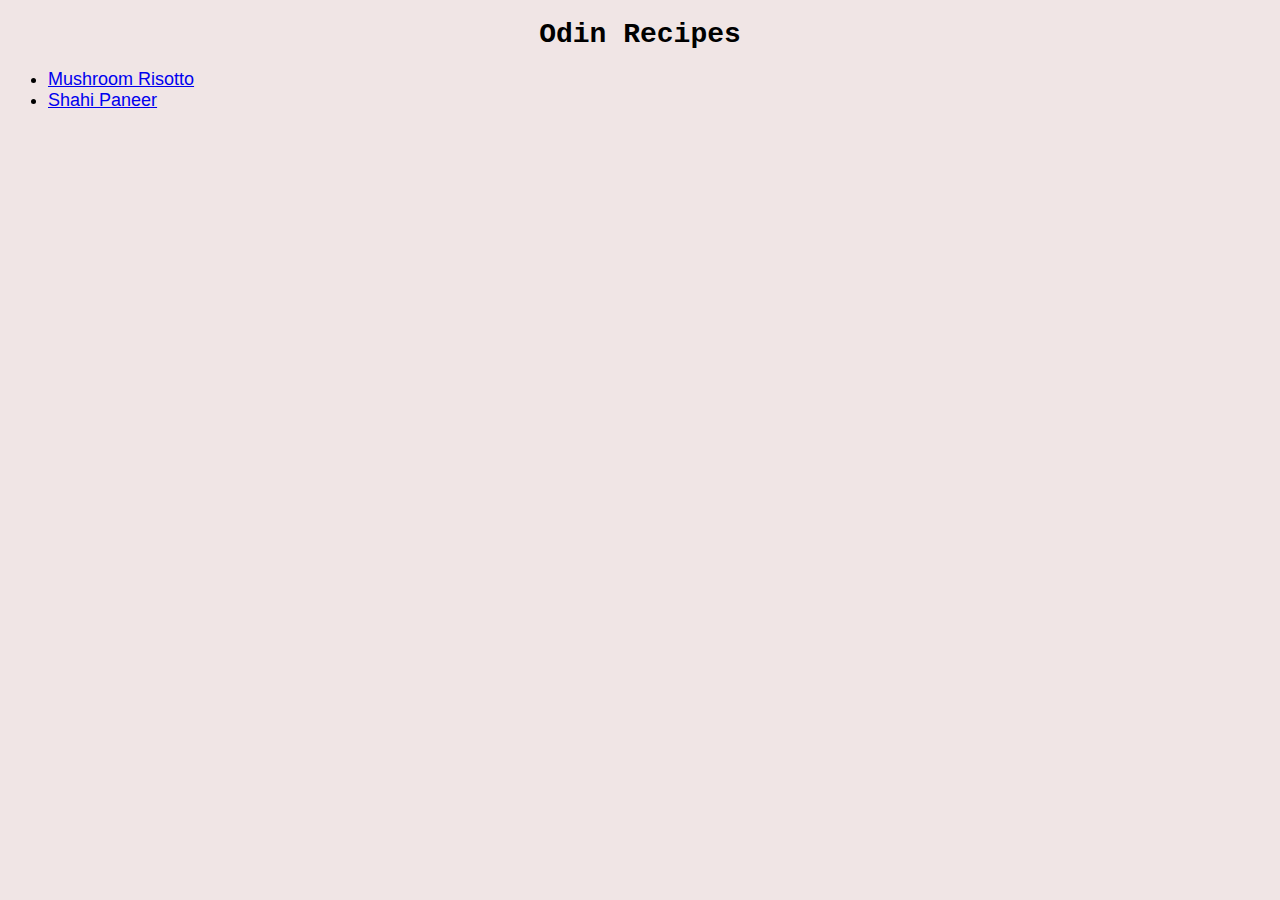
<file: index.html>
<!DOCTYPE html>
<html lang="en">
<head>
    <meta charset="UTF-8">
    <meta name="viewport" content="width=device-width, initial-scale=1.0">
    <title>Odin Recipes</title>
    <link rel="stylesheet" href="styles.css">
</head>
<body>
    <h1>Odin Recipes</h1>
    <ul>
      <li><a href="recipes/mushroom-risotto.html">Mushroom Risotto</a></li>
      <li><a href="recipes/shahi-paneer.html">Shahi Paneer</a></li>
    </ul>
</body>
</html>
</file>
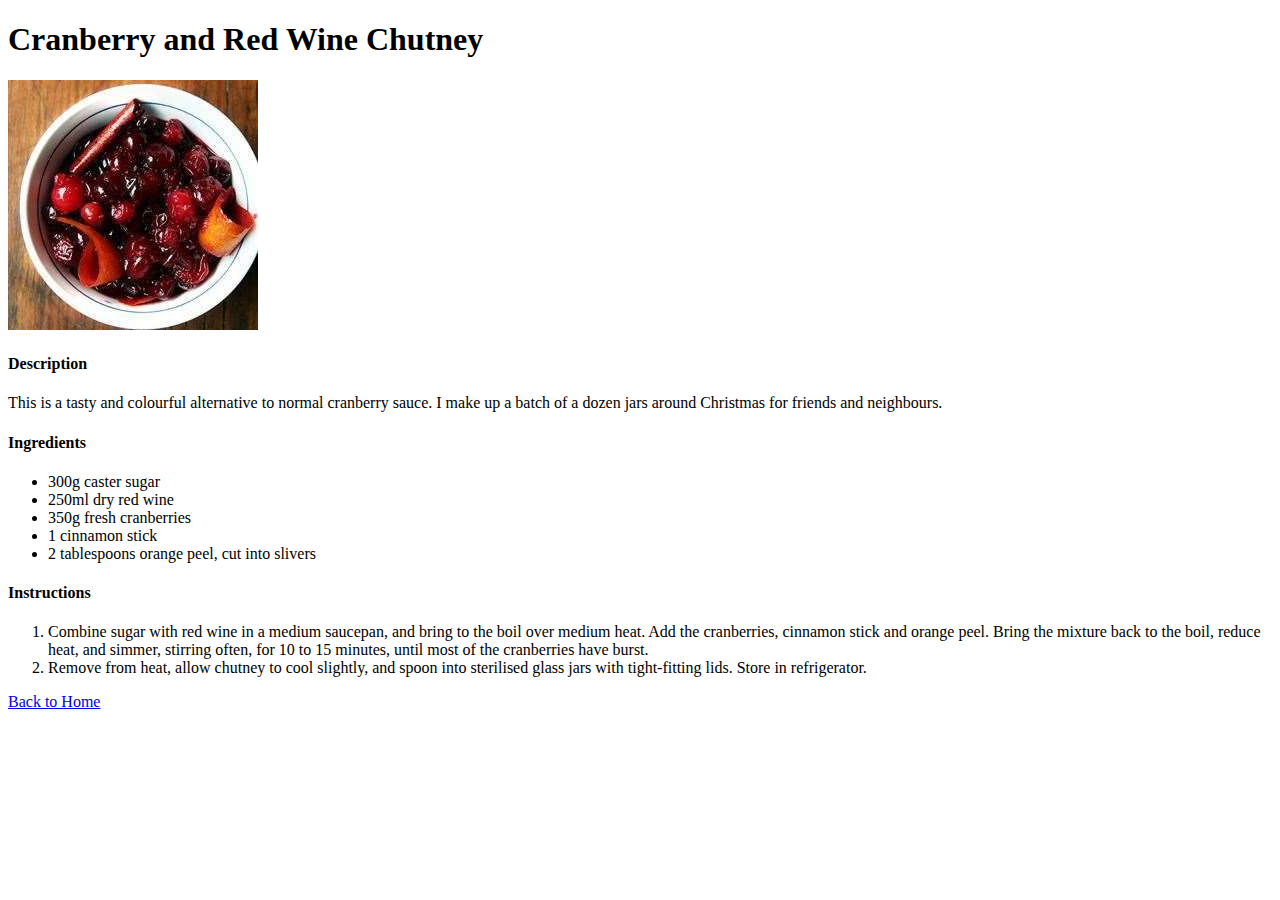
<file: recipes/Cranberry_Chutney.html>
<!DOCTYPE html>
<html lang="en">
<head>
    <meta charset="UTF-8">
    <title>Cranberry and Red Wine Chutney</title>
</head>
<body>
    
    <h1>Cranberry and Red Wine Chutney</h1>
    <img src="../Recipe Photos/Cranberry_Chutney.jpg">

    <h4>Description</h4>
    <p>
        This is a tasty and colourful alternative to normal cranberry sauce. 
        I make up a batch of a dozen jars around Christmas for friends and neighbours. 
    </p>

    <h4>Ingredients</h4>
    <ul>
        <li>300g caster sugar</li>
        <li>250ml dry red wine</li>
        <li>350g fresh cranberries</li>
        <li>1 cinnamon stick</li>
        <li>2 tablespoons orange peel, cut into slivers</li>
    </ul>

    <h4>Instructions</h4>
    <ol>
        <li>Combine sugar with red wine in a medium saucepan, and bring to the 
            boil over medium heat. Add the cranberries, cinnamon stick and 
            orange peel. Bring the mixture back to the boil, reduce heat, and 
            simmer, stirring often, for 10 to 15 minutes, until most of the 
            cranberries have burst.</li>
        <li>Remove from heat, allow chutney to cool slightly, and spoon into 
            sterilised glass jars with tight-fitting lids. Store in refrigerator.</li>
    </ol>

    <a href="../index.html">Back to Home</a>

</body>
</html>
</file>
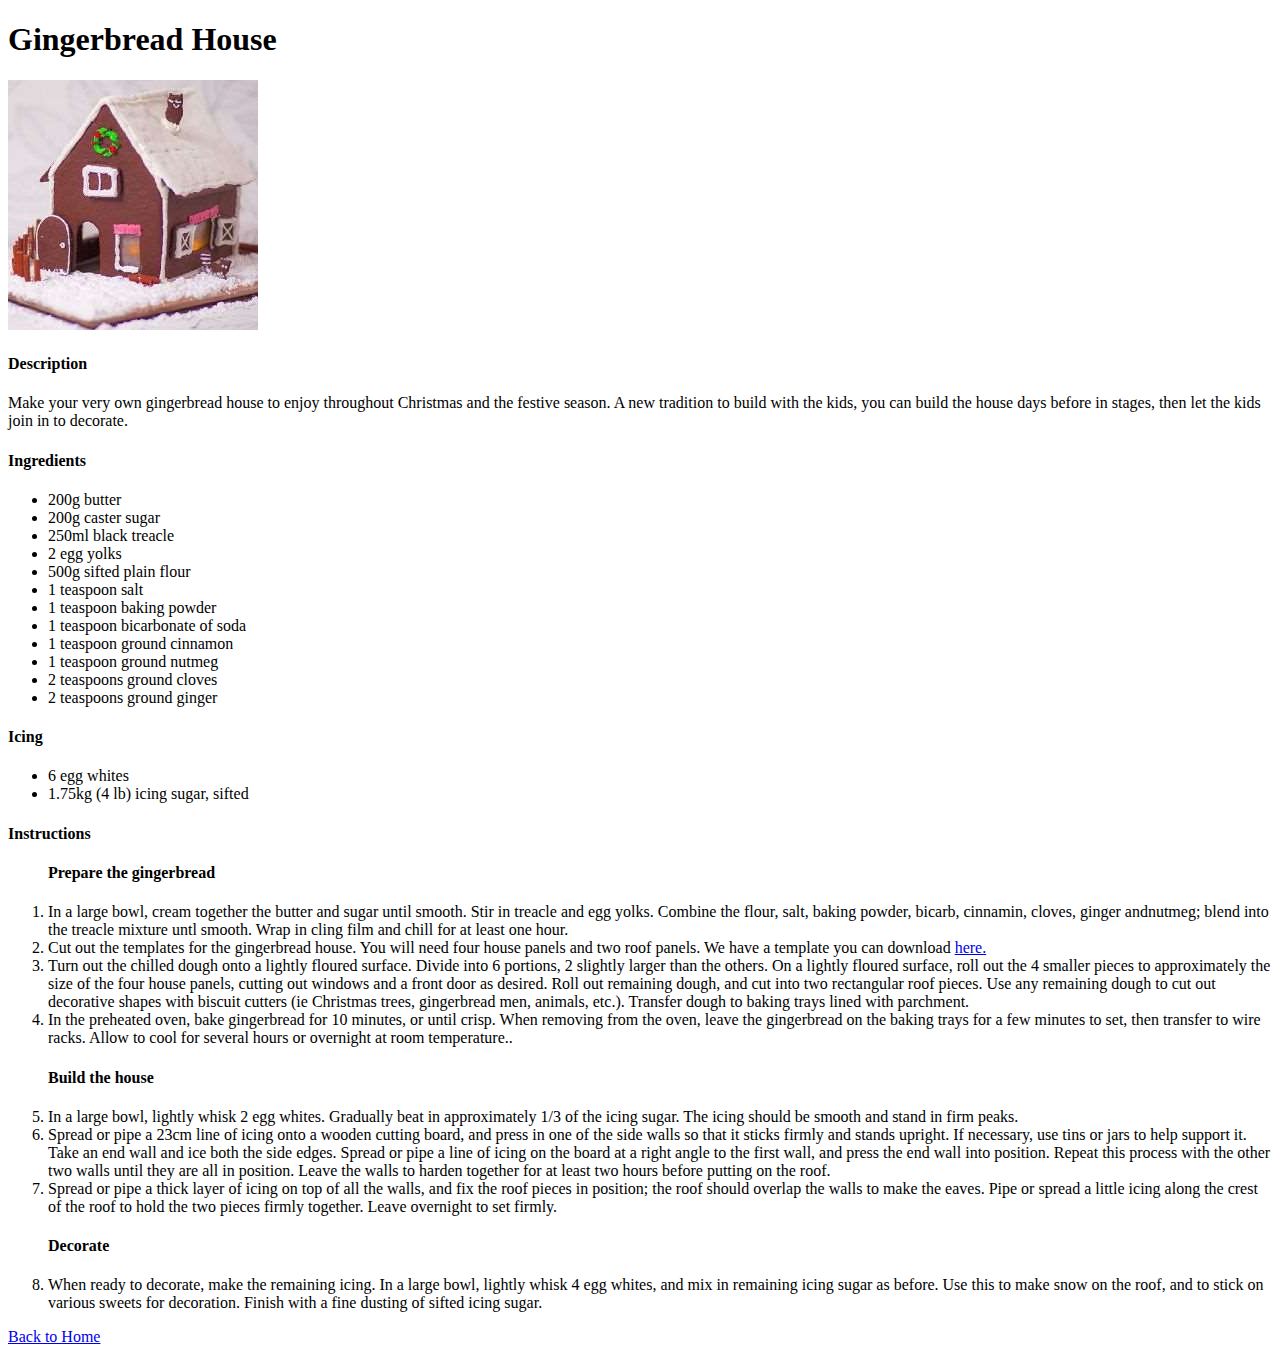
<file: recipes/Gingerbread_house.html>
<!DOCTYPE html>
<html lang="en">
<head>
    <meta charset="UTF-8">
    <title>Gingerbread House</title>
</head>
<body>
    
    <h1>Gingerbread House</h1>
    <img src="../Recipe Photos/Gingerbread_House.jpg">

    <h4>Description</h4>
    <p>
        Make your very own gingerbread house to enjoy throughout Christmas 
        and the festive season. A new tradition to build with the kids, you 
        can build the house days before in stages, then let the kids join 
        in to decorate.
    </p>

    <h4>Ingredients</h4>
    <ul>
        <li>200g butter</li>
        <li>200g caster sugar</li>
        <li>250ml black treacle</li>
        <li>2 egg yolks</li>
        <li>500g sifted plain flour</li>
        <li>1 teaspoon salt</li>
        <li>1 teaspoon baking powder</li>
        <li>1 teaspoon bicarbonate of soda</li>
        <li>1 teaspoon ground cinnamon</li>
        <li>1 teaspoon ground nutmeg</li>
        <li>2 teaspoons ground cloves</li>
        <li>2 teaspoons ground ginger</li>
    </ul>
    <h4>Icing</h4>
    <ul>
        <li>6 egg whites</li>
        <li>1.75kg (4 lb) icing sugar, sifted</li>
    </ul>

    <h4>Instructions</h4>
    <ol>
        <h4>Prepare the gingerbread</h4>
        <li>In a large bowl, cream together the butter and sugar until smooth.
            Stir in treacle and egg yolks. Combine the flour, salt, baking powder,
            bicarb, cinnamin, cloves, ginger andnutmeg; blend into the treacle
            mixture untl smooth. Wrap in cling film and chill for at least one hour.
        </li>
        <li>Cut out the templates for the gingerbread house. You will need four house 
            panels and two roof panels. We have a template you can download 
            <a href="https://ukcdn.ar-cdn.com/newsletter/UK_IRE_gingerbreadHouse_A4.pdf">here.</a>
        </li>
        <li>Turn out the chilled dough onto a lightly floured surface. Divide into 6
             portions, 2 slightly larger than the others. On a lightly floured 
             surface, roll out the 4 smaller pieces to approximately the size of 
             the four house panels, cutting out windows and a front door as desired.
              Roll out remaining dough, and cut into two rectangular roof pieces. 
              Use any remaining dough to cut out decorative shapes with biscuit 
              cutters (ie Christmas trees, gingerbread men, animals, etc.). 
              Transfer dough to baking trays lined with parchment.</li>
        <li>In the preheated oven, bake gingerbread for 10 minutes, or until crisp.
             When removing from the oven, leave the gingerbread on the baking trays 
             for a few minutes to set, then transfer to wire racks. Allow to cool 
             for several hours or overnight at room temperature..</li>
        <h4>Build the house</h4>
        <li>In a large bowl, lightly whisk 2 egg whites. Gradually beat in 
            approximately 1/3 of the icing sugar. The icing should be smooth and 
            stand in firm peaks.</li>
        <li>Spread or pipe a 23cm line of icing onto a wooden cutting board, 
            and press in one of the side walls so that it sticks firmly and stands 
            upright. If necessary, use tins or jars to help support it. Take an end 
            wall and ice both the side edges. Spread or pipe a line of icing on the 
            board at a right angle to the first wall, and press the end wall into 
            position. Repeat this process with the other two walls until they are 
            all in position. Leave the walls to harden together for at least two 
            hours before putting on the roof.</li>
        <li>Spread or pipe a thick layer of icing on top of all the walls, and 
            fix the roof pieces in position; the roof should overlap the walls to 
            make the eaves. Pipe or spread a little icing along the crest of the 
            roof to hold the two pieces firmly together. Leave overnight to set 
            firmly.</li>
        <h4>Decorate</h4>
        <li>When ready to decorate, make the remaining icing. In a large bowl, 
        lightly whisk 4 egg whites, and mix in remaining icing sugar as before. 
        Use this to make snow on the roof, and to stick on various sweets for 
        decoration. Finish with a fine dusting of sifted icing sugar.</li>
    </ol>

    <a href="../index.html">Back to Home</a>


</body>
</html>
</file>
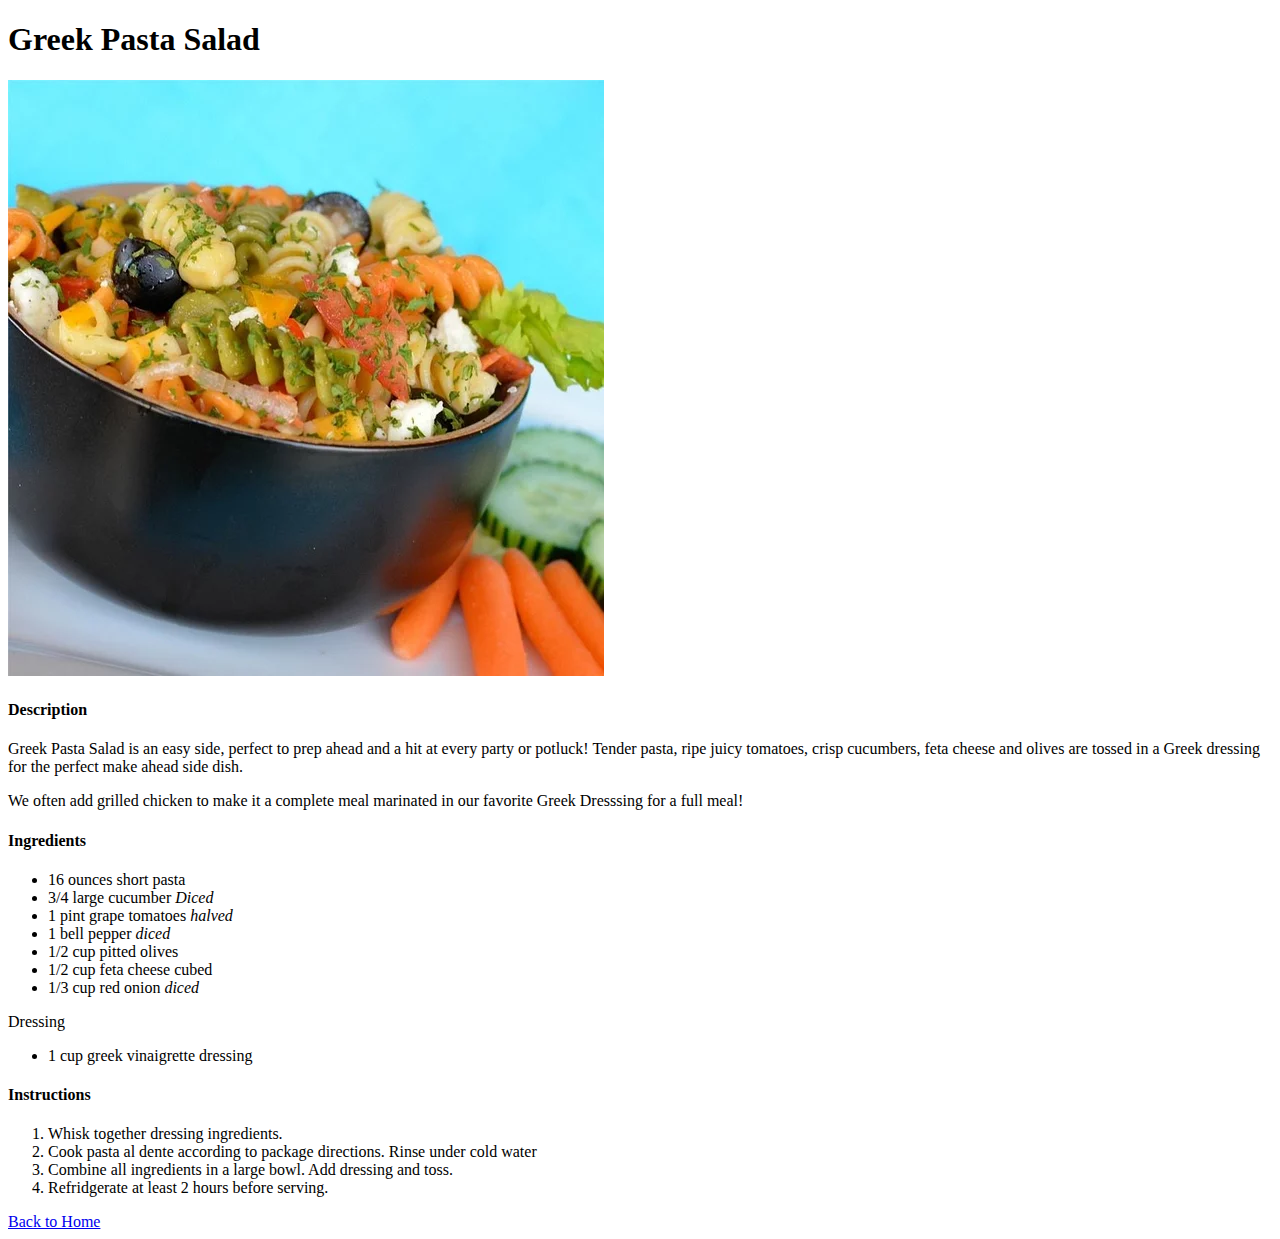
<file: recipes/Greek_Pasta_Salad.html>
<!DOCTYPE html>
<html lang="en">
<head>
    <meta charset="UTF-8">
    <title>Greek Pasta Salad</title>
</head>
<body>
    
    <h1>Greek Pasta Salad</h1>
    <img src="../Recipe Photos/Greek_Pasta_Salad.webp">

    <h4>Description</h4>
    <p>
        Greek Pasta Salad is an easy side, perfect to prep ahead and a 
        hit at every party or potluck! Tender pasta, ripe juicy tomatoes, 
        crisp cucumbers, feta cheese and olives are tossed in a Greek 
        dressing for the perfect make ahead side dish.  
    </p>
    <p>
        We often add grilled chicken to make it a complete meal marinated in our 
        favorite Greek Dresssing for a full meal!
    </p>

    <h4>Ingredients</h4>
    <ul>
        <li>16 ounces short pasta</li>
        <li>3/4 large cucumber <em>Diced</em></li>
        <li>1 pint grape tomatoes <em>halved</em></li>
        <li>1 bell pepper <em>diced</em></li>
        <li>1/2 cup pitted olives</li>
        <li>1/2 cup feta cheese <em></em>cubed</li>
        <li>1/3 cup red onion <em>diced</em></li>
    </ul>
    <p4>Dressing</p4>
    <ul>
        <li>1 cup greek vinaigrette dressing</li>
    </ul>

    <h4>Instructions</h4>
    <ol>
        <li>Whisk together dressing ingredients.</li>
        <li>Cook pasta al dente according to package directions. Rinse under cold water</li>
        <li>Combine all ingredients in a large bowl. Add dressing and toss.</li>
        <li>Refridgerate at least 2 hours before serving.</li>
    </ol>

    <a href="../index.html">Back to Home</a>

</body>
</html>
</file>
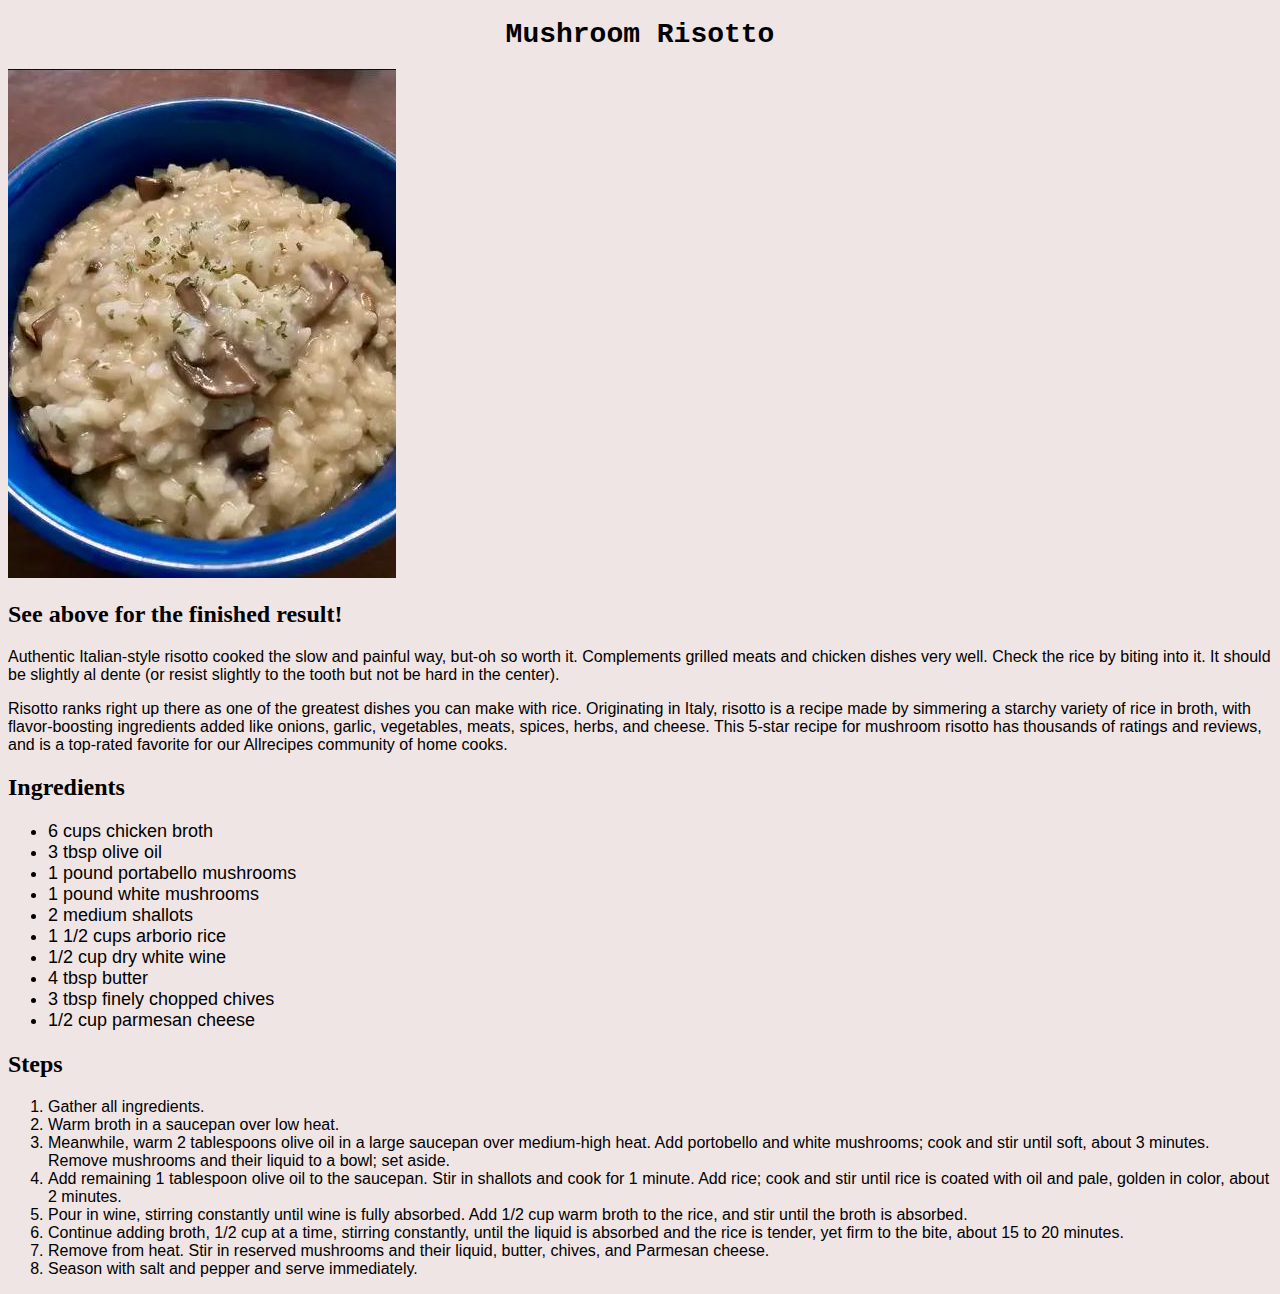
<file: recipes/mushroom-risotto.html>
<!DOCTYPE html>
<html lang="en">
<head>
    <meta charset="UTF-8">
    <meta name="viewport" content="width=device-width, initial-scale=1.0">
    <title>Mushroom Risotto</title>
    <link rel="stylesheet" href="RecipeStyles.css">
</head>
<body>
    <h1>Mushroom Risotto</h1>
    <img src="../images/risotto-photo.jpg" alt="Beautiful mushroom risotto photograph">
    <h2>See above for the finished result!</h2>
    <p>Authentic Italian-style risotto cooked the slow and painful way, but-oh so worth it. Complements grilled meats and chicken dishes very well. Check the rice by biting into it. It should be slightly al dente (or resist slightly to the tooth but not be hard in the center).</p>
    <p>Risotto ranks right up there as one of the greatest dishes you can make with rice. Originating in Italy, risotto is a recipe made by simmering a starchy variety of rice in broth, with flavor-boosting ingredients added like onions, garlic, vegetables, meats, spices, herbs, and cheese. This 5-star recipe for mushroom risotto has thousands of ratings and reviews, and is a top-rated favorite for our Allrecipes community of home cooks.</p>

    <h2>Ingredients</h2>
    <ul>
        <li>6 cups chicken broth</li>
        <li>3 tbsp olive oil</li>
        <li>1 pound portabello mushrooms</li>
        <li>1 pound white mushrooms</li>
        <li>2 medium shallots</li>
        <li>1 1/2 cups arborio rice</li>
        <li>1/2 cup dry white wine</li>
        <li>4 tbsp butter</li>
        <li>3 tbsp finely chopped chives</li>
        <li>1/2 cup parmesan cheese</li>
    </ul>
    <h2>Steps</h2>
    <ol>
        <li>Gather all ingredients.</li>
        <li>Warm broth in a saucepan over low heat.</li>
        <li>Meanwhile, warm 2 tablespoons olive oil in a large saucepan over medium-high heat. Add portobello and white mushrooms; cook and stir until soft, about 3 minutes. Remove mushrooms and their liquid to a bowl; set aside.</li>
        <li>Add remaining 1 tablespoon olive oil to the saucepan. Stir in shallots and cook for 1 minute. Add rice; cook and stir until rice is coated with oil and pale, golden in color, about 2 minutes.</li>
        <li>Pour in wine, stirring constantly until wine is fully absorbed. Add 1/2 cup warm broth to the rice, and stir until the broth is absorbed.</li>
        <li>Continue adding broth, 1/2 cup at a time, stirring constantly, until the liquid is absorbed and the rice is tender, yet firm to the bite, about 15 to 20 minutes.</li>
        <li>Remove from heat. Stir in reserved mushrooms and their liquid, butter, chives, and Parmesan cheese.</li>
        <li>Season with salt and pepper and serve immediately.</li>
    </ol>
</body>
</html>
</file>
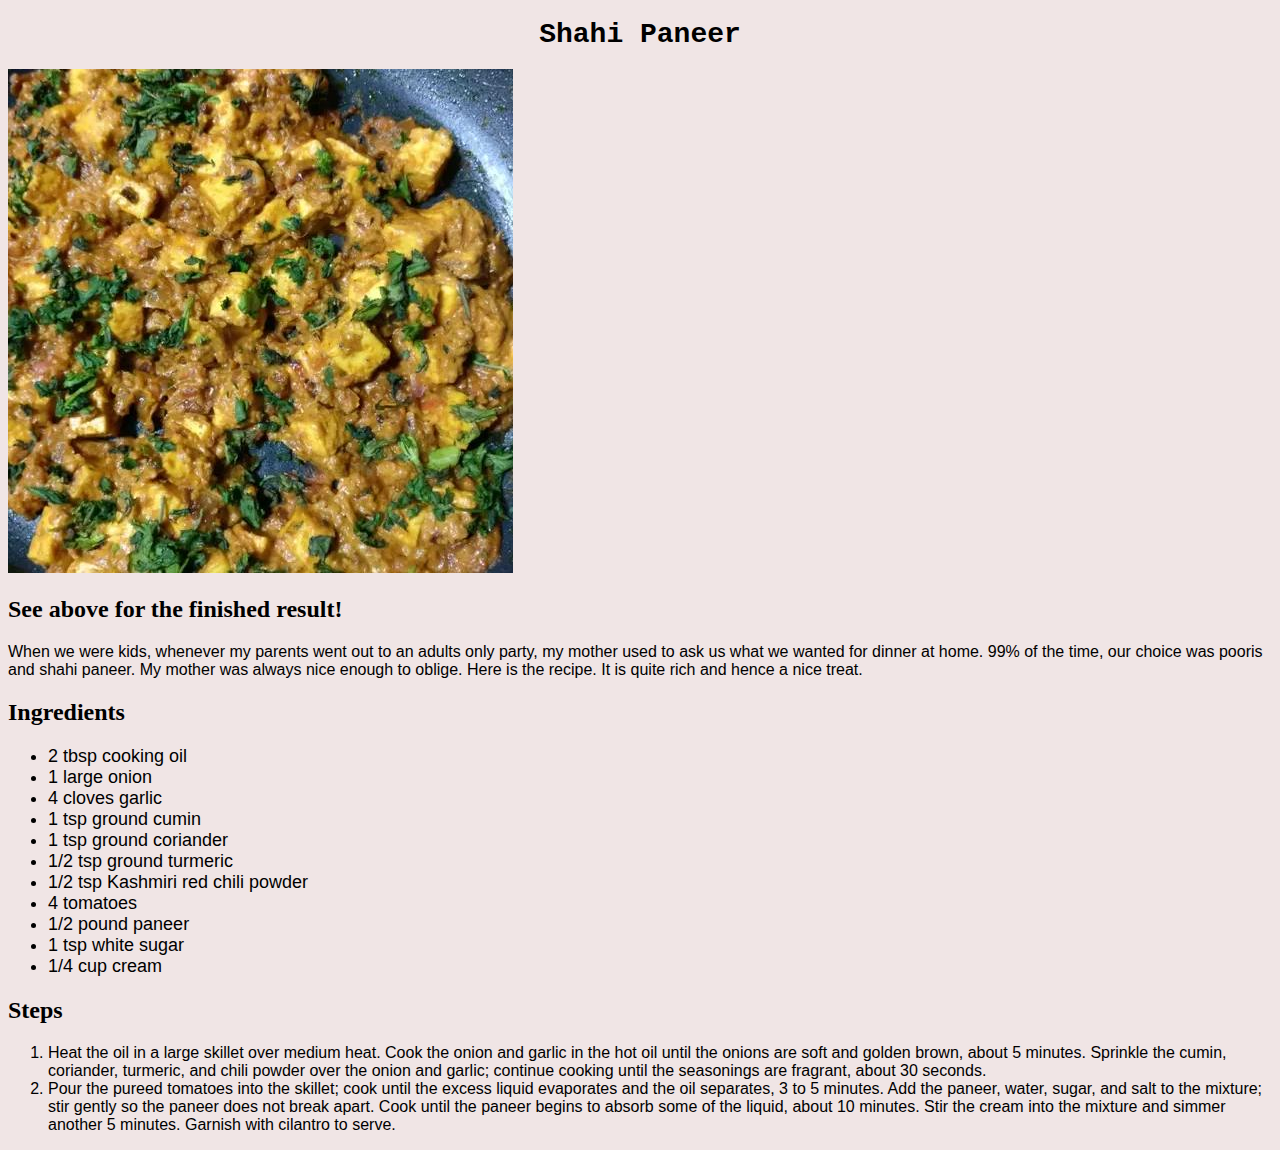
<file: recipes/shahi-paneer.html>
<!DOCTYPE html>
<html lang="en">
<head>
    <meta charset="UTF-8">
    <meta name="viewport" content="width=device-width, initial-scale=1.0">
    <title>Shahi Paneer</title>
    <link rel="stylesheet" href="RecipeStyles.css">
</head>
<body>
    <h1>Shahi Paneer</h1>
    <img src="../images/shahi-paneer.jpg">
    <h2>See above for the finished result!</h2>

    <p>When we were kids, whenever my parents went out to an adults only party, my mother used to ask us what we wanted for dinner at home. 99% of the time, our choice was pooris and shahi paneer. My mother was always nice enough to oblige. Here is the recipe. It is quite rich and hence a nice treat.</p>
    
    <h2>Ingredients</h2>
    <ul>
        <li>2 tbsp cooking oil</li>
        <li>1 large onion</li>
        <li>4 cloves garlic</li>
        <li>1 tsp ground cumin</li>
        <li>1 tsp ground coriander</li>
        <li>1/2 tsp ground turmeric</li>
        <li>1/2 tsp Kashmiri red chili powder</li>
        <li>4 tomatoes</li>
        <li>1/2 pound paneer</li>
        <li>1 tsp white sugar</li>
        <li>1/4 cup cream</li>
    </ul>

    <h2>Steps</h2>
    <ol>
       <li>Heat the oil in a large skillet over medium heat. Cook the onion and garlic in the hot oil until the onions are soft and golden brown, about 5 minutes. Sprinkle the cumin, coriander, turmeric, and chili powder over the onion and garlic; continue cooking until the seasonings are fragrant, about 30 seconds.</li> 
       <li>Pour the pureed tomatoes into the skillet; cook until the excess liquid evaporates and the oil separates, 3 to 5 minutes. Add the paneer, water, sugar, and salt to the mixture; stir gently so the paneer does not break apart. Cook until the paneer begins to absorb some of the liquid, about 10 minutes. Stir the cream into the mixture and simmer another 5 minutes. Garnish with cilantro to serve.</li>
    </ol>
    
</body>
</html>
</file>
<file: styles.css>
h1 {
    font-size: 28px;
    font-family: 'Courier New', Courier, monospace;
    text-align: center;
}

ul {
    font-size: 18px;
    font-family: 'Gill Sans', 'Gill Sans MT', Calibri, 'Trebuchet MS', sans-serif;
}
body {
    background-color: rgb(240, 229, 229);
}
</file>
<file: recipes/RecipeStyles.css>
h1 {
    font-size: 28px;
    font-family: 'Courier New', Courier, monospace;
    text-align: center;
}

ul {
    font-size: 18px;
    font-family: 'Gill Sans', 'Gill Sans MT', Calibri, 'Trebuchet MS', sans-serif;
}
body {
    background-color: rgb(240, 229, 229);
}

p {
    font-family: 'Gill Sans', 'Gill Sans MT', Calibri, 'Trebuchet MS', sans-serif;
}

li {
    font-family: 'Gill Sans', 'Gill Sans MT', Calibri, 'Trebuchet MS', sans-serif;
}
</file>
